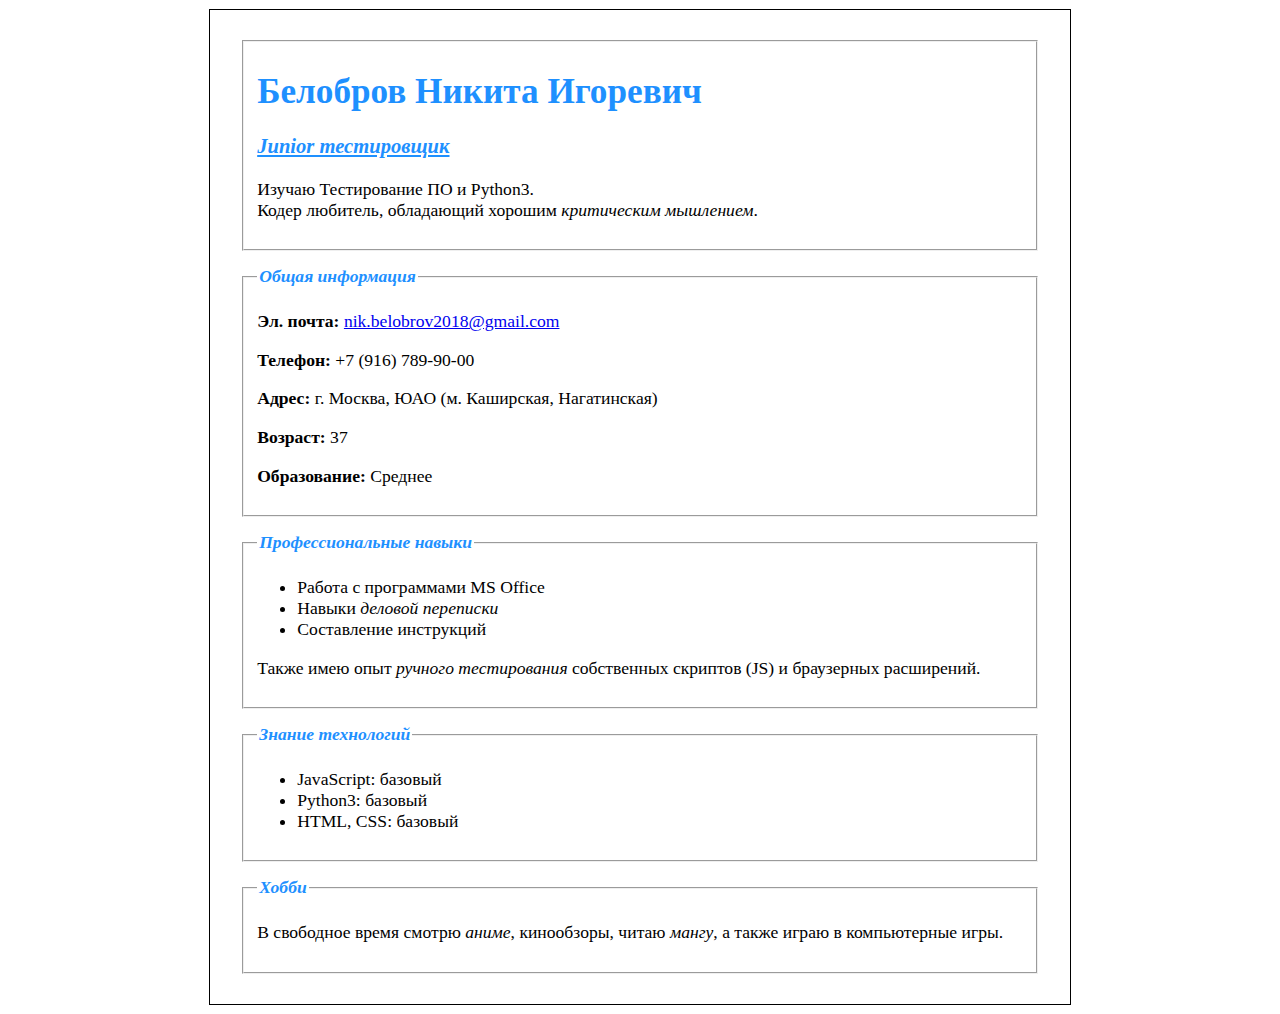
<file: html_pages/resume/resume.html>
<!DOCTYPE html>
<html>
    <head>
        <title>Резюме</title>
        <style>
            html {
                padding: 10px;
            }

            body {
                width: 800px;
                padding: 30px;
                margin: 0 auto;
                font-size: 1.1rem;
                outline: 1px solid black;
            }
            
            fieldset + fieldset {
                margin-top: 15px;
            }

            fieldset > legend {
                color: DodgerBlue;
                font-weight: bold;
                font-style: italic;
            }

            h1, h3 {
                color: DodgerBlue;
            }
            .target_position {
                font-style: italic;
                text-decoration: underline;
            }
        </style>
    </head>
    <body>
        <fieldset>
            <h1>Белобров Никита Игоревич</h1>
            <h3 class="target_position">Junior тестировщик</h3>
            <p>
                Изучаю Тестирование ПО и Python3.<br>
                Кодер любитель, обладающий хорошим <em>критическим мышлением</em>.
            </p>
        </fieldset>
        <fieldset>
            <legend>Общая информация</legend>
            <div>
                <p>
                    <b>Эл. почта:</b>   
                    <span>
                        <a href="mailto:nik.belobrov2018@gmail.com">nik.belobrov2018@gmail.com</a>
                    </span>
                </p>
                <p>
                    <b>Телефон:</b> 
                    <span>+7 (916) 789-90-00</span>
                </p>
                <p>
                    <b>Адрес:</b> 
                    <span>
                        г. Москва, ЮАО (м. Каширская, Нагатинская)
                    </span>
                </p>
                <p>
                    <b>Возраст:</b> 
                    <span class="my_age"></span>
                </p>
                <p>
                    <b>Образование:</b> 
                    <span>Среднее</span>
                </p>
            </div>
        </fieldset>
        <fieldset>
            <legend>Профессиональные навыки</legend>
            <ul>
                <li>Работа с программами MS Office</li>
                <li>Навыки <em>деловой переписки</em></li>
                <li>Составление инструкций</li>
            </ul>
            <p>Также имею опыт <em>ручного тестирования</em> собственных скриптов (JS) и браузерных расширений.</p>
        </fieldset>
        <fieldset>
            <legend>Знание технологий</legend>
            <ul>
                <li>JavaScript: базовый</li>
                <li>Python3: базовый</li>
                <li>HTML, CSS: базовый</li>
            </ul>
        </fieldset>
        <fieldset>
            <legend>Хобби</legend>
            <p>В свободное время смотрю <i>аниме</i>, кинообзоры, читаю <i>мангу</i>, а также играю в компьютерные игры.</p>
        </fieldset>

        <script>
            const current_date = new Date();
            const cur_year = current_date.getFullYear();

            const birthday = new Date(1989, 0, 25);
            const b_d = birthday.getDate();
            const b_m = birthday.getMonth();
            const b_y = birthday.getFullYear();

            const cur_year_birthday = new Date(cur_year, b_m, b_d);

            // Возраст, в зависимости от того, был ли ДР в этом году
            const age = (current_date >= cur_year_birthday) ? (cur_year - b_y) : (cur_year - b_y - 1);

            document.querySelector('.my_age').textContent = age;
        </script>
    </body>
</html>
</file>
